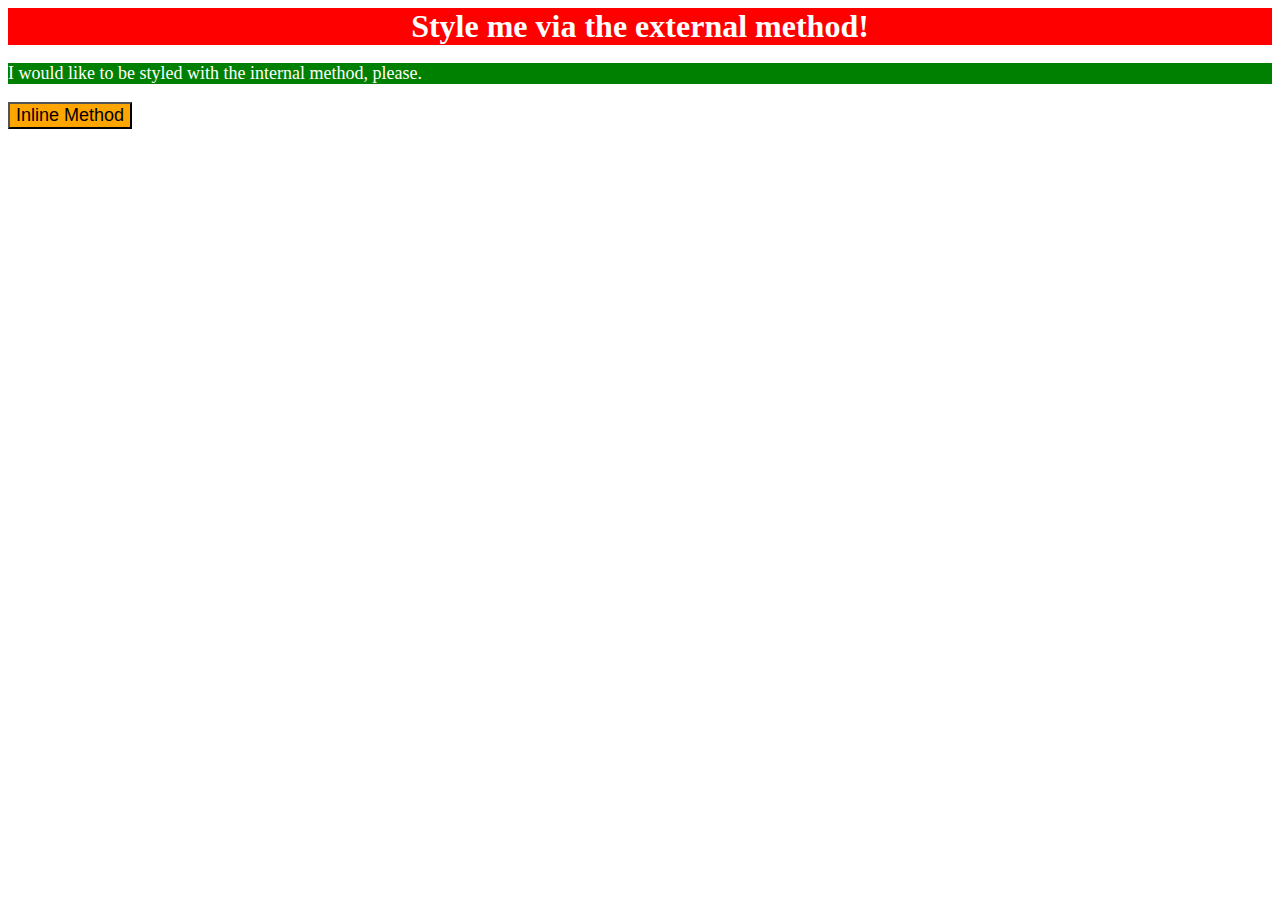
<file: foundations/01-css-methods/index.html>
<!DOCTYPE html>
<html lang="en">
<head>
  <meta charset="UTF-8">
  <meta http-equiv="X-UA-Compatible" content="IE=edge">
  <meta name="viewport" content="width=device-width, initial-scale=1.0">
  <title>Methods for Adding CSS</title>
  <link rel="stylesheet" href="./style.css">
  <style>
    p{
      background-color: green;
      color: white;
      font-size: 18px;
    }
  </style>
</head>
   
<body>
  <div>Style me via the external method!</div>
  <p>I would like to be styled with the internal method, please.</p>
  <button style="background-color: orange;font-size: 18px;">Inline Method</button>
</body>
</html>
</file>
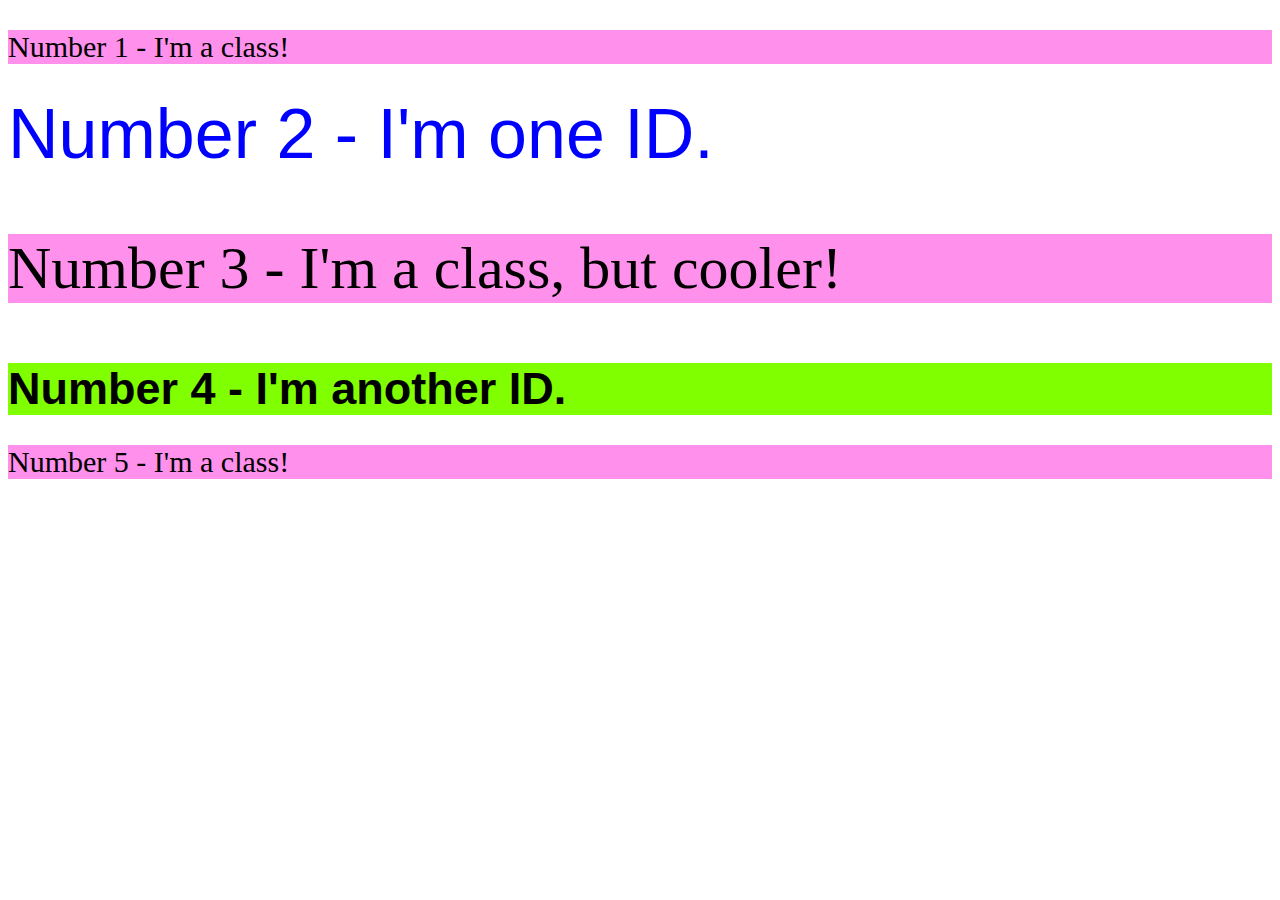
<file: foundations/02-class-id-selectors/index.html>
<!DOCTYPE html>
<html lang="en">
<head>
  <meta charset="UTF-8">
  <meta http-equiv="X-UA-Compatible" content="IE=edge">
  <meta name="viewport" content="width=device-width, initial-scale=1.0">
  <title>Class and ID Selectors</title>
  <link rel="stylesheet" href="style.css">
</head>
<body>
  <p>Number 1 - I'm a class!</p>
  <div id="div1">Number 2 - I'm one ID.</div>
  <p class="p3">Number 3 - I'm a class, but cooler!</p>
  <div class= "div2">Number 4 - I'm another ID.</div>
  <p>Number 5 - I'm a class!</p>
</body>
</html>
</file>
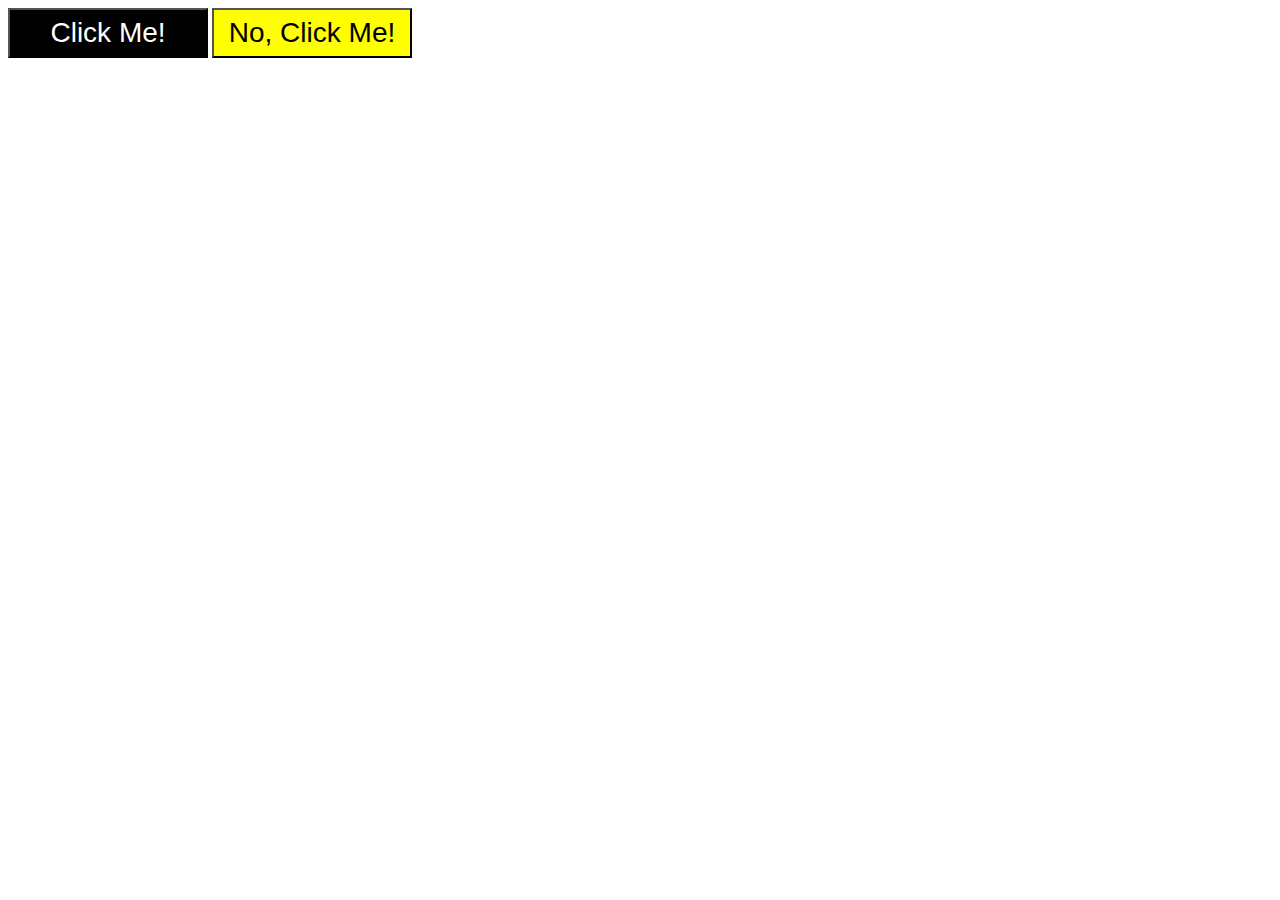
<file: foundations/03-grouping-selectors/index.html>
<!DOCTYPE html>
<html lang="en">
<head>
  <meta charset="UTF-8">
  <meta http-equiv="X-UA-Compatible" content="IE=edge">
  <meta name="viewport" content="width=device-width, initial-scale=1.0">
  <title>Grouping Selectors</title>
  <link rel="stylesheet" href="style.css">
</head>
<body>
  <button class="bt1">Click Me!</button>
  <button class="bt2">No, Click Me!</button>
</body>
</html>
</file>
<file: foundations/01-css-methods/style.css>
div {
    background-color: red;
    color: white;
    font-size: 32px;
    text-align: center;
    font-weight: bold;
}
</file>
<file: foundations/02-class-id-selectors/style.css>
*{
    color: black;
        
}

p{
    background-color: rgb(255, 144, 236);
    font-size: 30px;
}

div{
    font-family: sans-serif;
}
.p3{
    font-size: 60px;    
}
.div2{
    background-color: chartreuse;
    font-weight: bold;
    font-size: 45px;
}
#div1{
    color: blue;
    font-size: 70px;
}
</file>
<file: foundations/03-grouping-selectors/style.css>
button {
    font-size:28px ;
    font-family: Arial, Helvetica, sans-serif;

}
.bt1 {
    width: 200px;
    height: 50px;
    background-color: black;
    color: white;
    box-shadow: inset 0 0 0 0 hsl(4, 93%, 55%);
    transition: ease-out 0.3s;
}
.bt1:hover {
    box-shadow: inset 200px 0 0 0 hsl(4, 93%, 55%);
}
.bt2 {
    width: 200px ;
    height: 50px;
    background-color: yellow;
    box-shadow: inset 0 0 0 0 #f9f9;
    transition: ease-out 0.3s;
}
.bt2:hover {
    box-shadow: inset 200px 0 0 0 #f9f9;
}
img {
    width: 250px;
    height: 600px;
}
</file>
